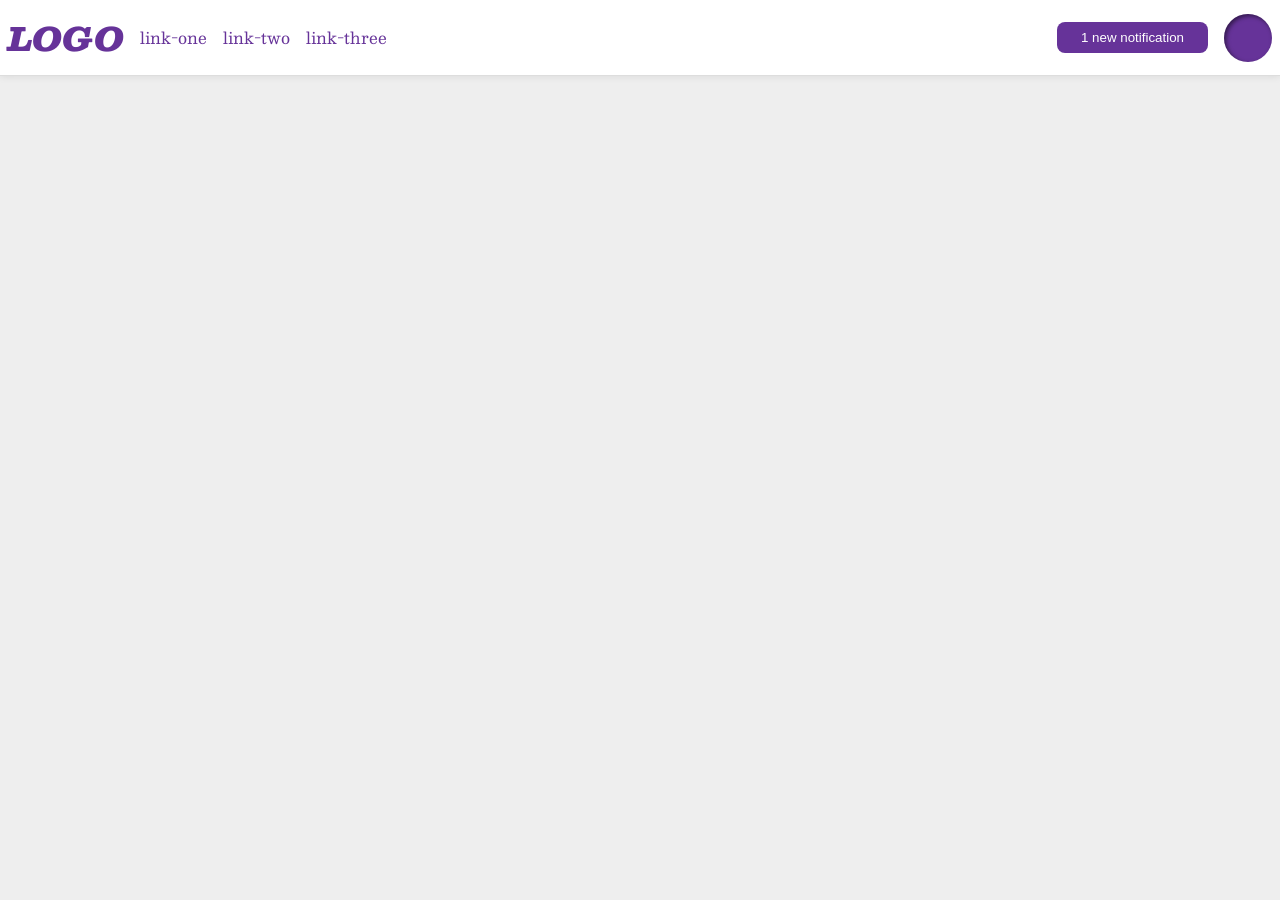
<file: foundations/flex/03-flex-header-2/index.html>
<!DOCTYPE html>
<html lang="en">
  <head>
    <meta charset="UTF-8">
    <meta http-equiv="X-UA-Compatible" content="IE=edge">
    <meta name="viewport" content="width=device-width, initial-scale=1.0">
    <title>Flex Header 2</title>
    <link rel="stylesheet" href="style.css">
  </head>
  <body>
    <div class="header">
      <div class="left-header">
        <div class="logo">
          LOGO
        </div>
        <ul class="links">
          <li><a href="https://google.com">link-one</a></li>
          <li><a href="https://google.com">link-two</a></li>
          <li><a href="https://google.com">link-three</a></li>
        </ul>
      </div>

      <div class="right-header">
        <button class="notifications">
          1 new notification
        </button>
        <div class="profile-image"></div>
      </div>
    </div>
  </body>
</html>
</file>
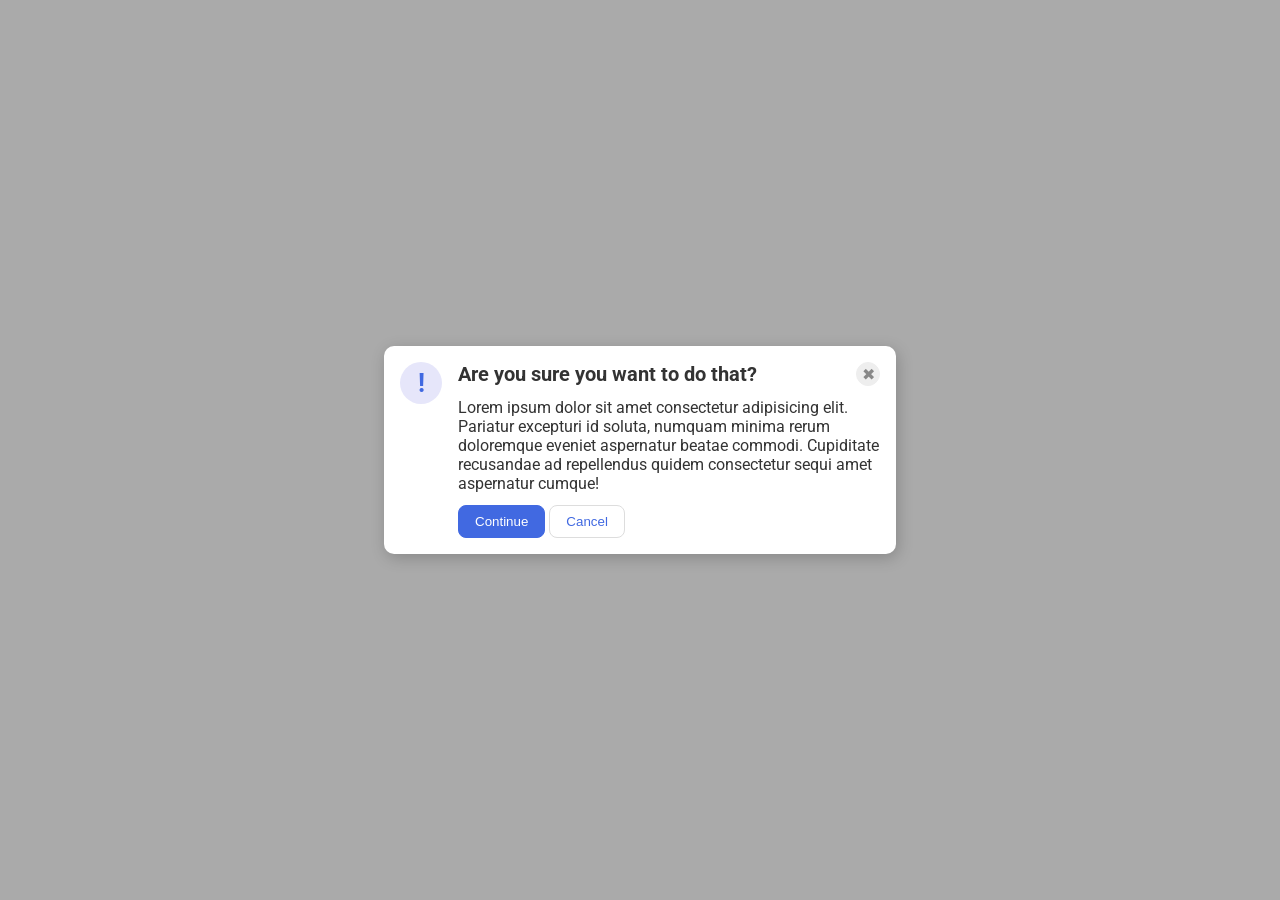
<file: foundations/flex/05-flex-modal/index.html>
<!DOCTYPE html>
<html lang="en">
  <head>
    <meta charset="UTF-8">
    <meta http-equiv="X-UA-Compatible" content="IE=edge">
    <meta name="viewport" content="width=device-width, initial-scale=1.0">
    <link rel="stylesheet" href="style.css">
    <title>Modal</title>
  </head>
  <body>
    <div class="modal">
      <div class="icon">!</div>
      
      <div class="content">
        <div class="top">
          <div class="header">Are you sure you want to do that?</div>
          <button class="close-button">✖</button>
        </div>

        <div class="text">Lorem ipsum dolor sit amet consectetur adipisicing elit. Pariatur excepturi id soluta, numquam minima rerum doloremque eveniet aspernatur beatae commodi. Cupiditate recusandae ad repellendus quidem consectetur sequi amet aspernatur cumque!</div>
        
        <div class="bottom">
          <button class="continue">Continue</button>
          <button class="cancel">Cancel</button>
      </div>
      </div>
    </div>
  </body>
</html>
</file>
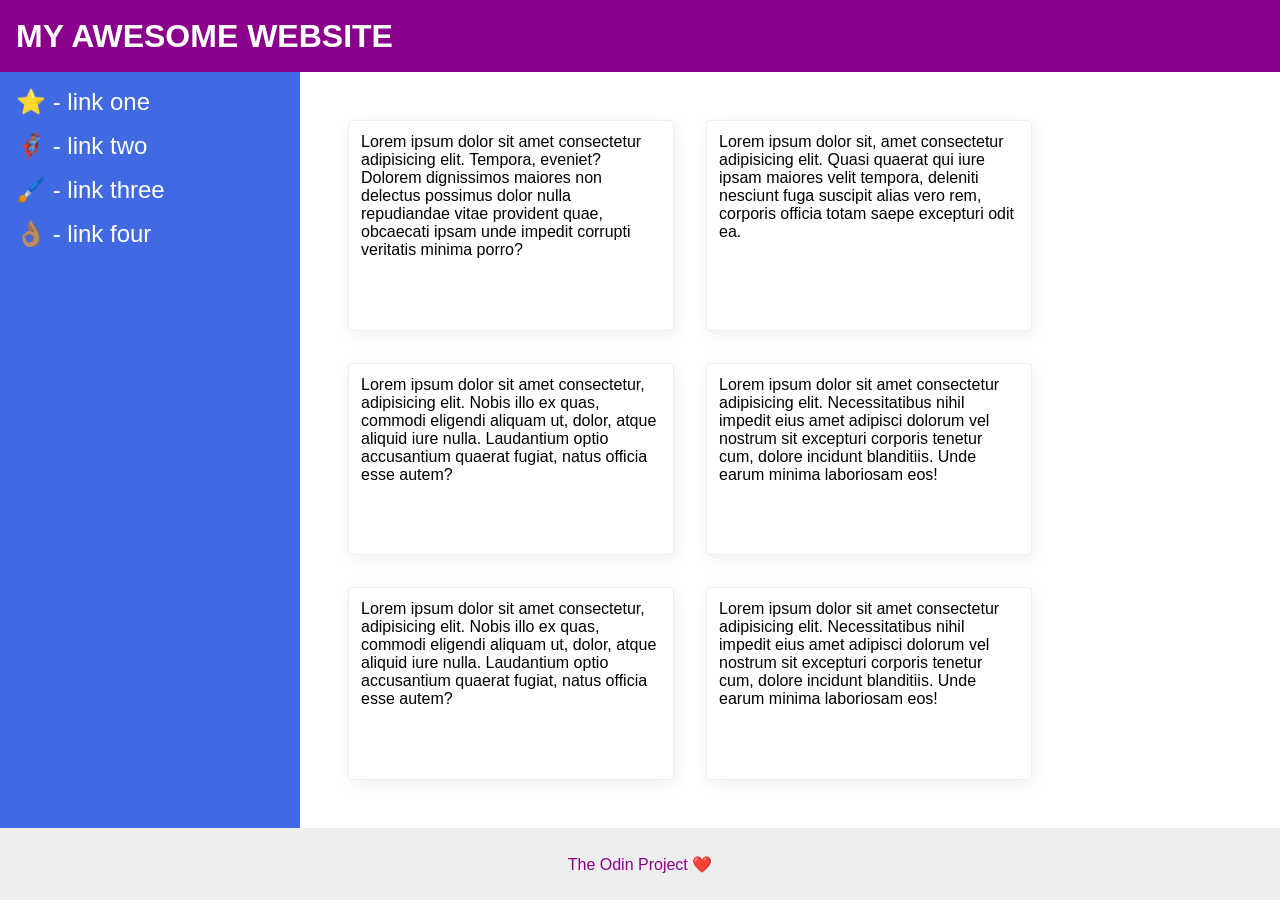
<file: foundations/flex/07-flex-layout-2/index.html>
<!DOCTYPE html>
<html lang="en">
  <head>
    <meta charset="UTF-8">
    <meta http-equiv="X-UA-Compatible" content="IE=edge">
    <meta name="viewport" content="width=device-width, initial-scale=1.0">
    <title>The Holy Grail</title>
    <link rel="stylesheet" href="style.css">
  </head>
  <body>
    <div class="header">
      MY AWESOME WEBSITE
    </div>
    
    <div class="main">
      <div class="sidebar">
        <ul>
          <li><a href="#">⭐ - link one</a></li>
          <li><a href="#">🦸🏽‍♂️ - link two</a></li>
          <li><a href="#">🖌️ - link three</a></li>
          <li><a href="#">👌🏽 - link four</a></li>
        </ul>
      </div>

      <div class="container">
        <div class="card">Lorem ipsum dolor sit amet consectetur adipisicing elit. Tempora, eveniet? Dolorem dignissimos maiores non delectus possimus dolor nulla repudiandae vitae provident quae, obcaecati ipsam unde impedit corrupti veritatis minima porro?</div>
        <div class="card">Lorem ipsum dolor sit, amet consectetur adipisicing elit. Quasi quaerat qui iure ipsam maiores velit tempora, deleniti nesciunt fuga suscipit alias vero rem, corporis officia totam saepe excepturi odit ea.</div>
        <div class="card">Lorem ipsum dolor sit amet consectetur, adipisicing elit. Nobis illo ex quas, commodi eligendi aliquam ut, dolor, atque aliquid iure nulla. Laudantium optio accusantium quaerat fugiat, natus officia esse autem?</div>
        <div class="card">Lorem ipsum dolor sit amet consectetur adipisicing elit. Necessitatibus nihil impedit eius amet adipisci dolorum vel nostrum sit excepturi corporis tenetur cum, dolore incidunt blanditiis. Unde earum minima laboriosam eos!</div>
        <div class="card">Lorem ipsum dolor sit amet consectetur, adipisicing elit. Nobis illo ex quas, commodi eligendi aliquam ut, dolor, atque aliquid iure nulla. Laudantium optio accusantium quaerat fugiat, natus officia esse autem?</div>
        <div class="card">Lorem ipsum dolor sit amet consectetur adipisicing elit. Necessitatibus nihil impedit eius amet adipisci dolorum vel nostrum sit excepturi corporis tenetur cum, dolore incidunt blanditiis. Unde earum minima laboriosam eos!</div>
      </div>
    </div>

    <div class="footer">
      The Odin Project ❤️
    </div>
  </body>
</html>
</file>
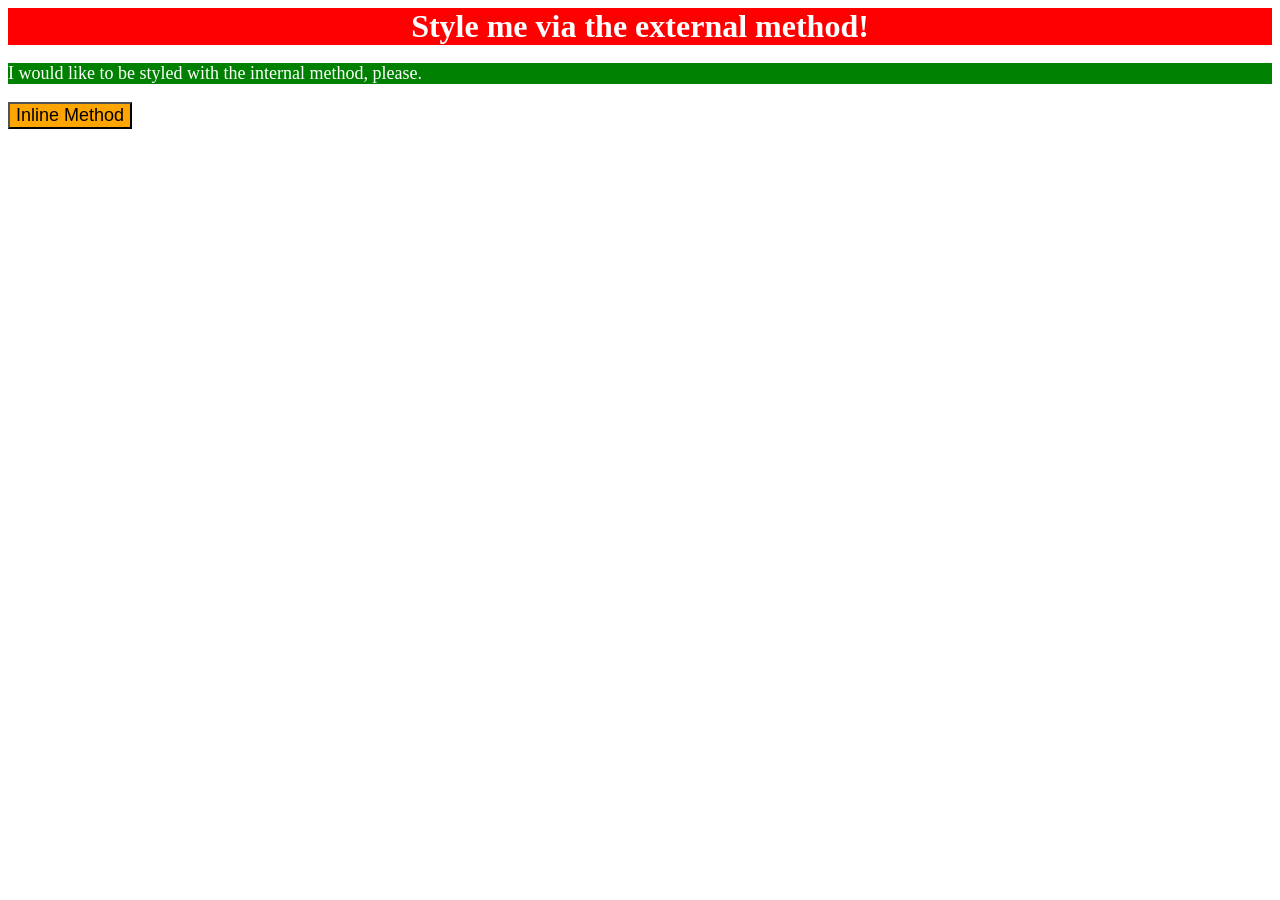
<file: foundations/intro-to-css/01-css-methods/index.html>
<!DOCTYPE html>
<html lang="en">
  <head>
    <meta charset="UTF-8">
    <meta http-equiv="X-UA-Compatible" content="IE=edge">
    <meta name="viewport" content="width=device-width, initial-scale=1.0">
    <link rel="stylesheet" href="style.css">
    <style>
      p{
        background-color: green;
        color: white;
        font-size: 18px;
      }
    </style>
    <title>Methods for Adding CSS</title>
  </head>
  <body>
    <div>Style me via the external method!</div>
    <p>I would like to be styled with the internal method, please.</p>
    <button style="background-color: orange; font-size: 18px;">Inline Method</button>
  </body>
</html>
</file>
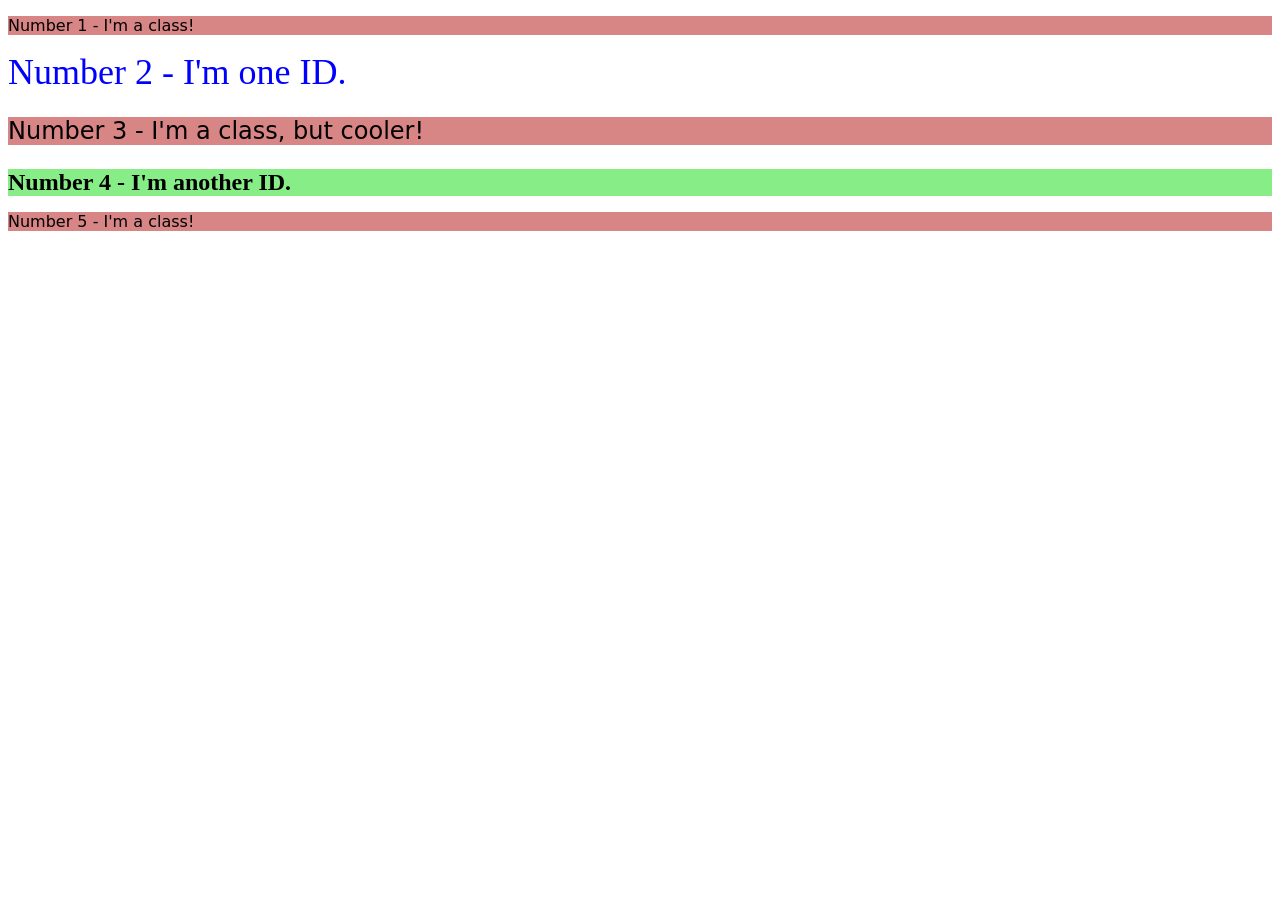
<file: foundations/intro-to-css/02-class-id-selectors/index.html>
<!DOCTYPE html>
<html lang="en">
  <head>
    <meta charset="UTF-8">
    <meta http-equiv="X-UA-Compatible" content="IE=edge">
    <meta name="viewport" content="width=device-width, initial-scale=1.0">
    <title>Class and ID Selectors</title>
    <link rel="stylesheet" href="style.css">
  </head>
  <body>
    <p class="odd">Number 1 - I'm a class!</p>
    <div id="second">Number 2 - I'm one ID.</div>
    <p class="odd" id="third">Number 3 - I'm a class, but cooler!</p>
    <div id="fourth">Number 4 - I'm another ID.</div>
    <p class="odd">Number 5 - I'm a class!</p>
  </body>
</html>
</file>
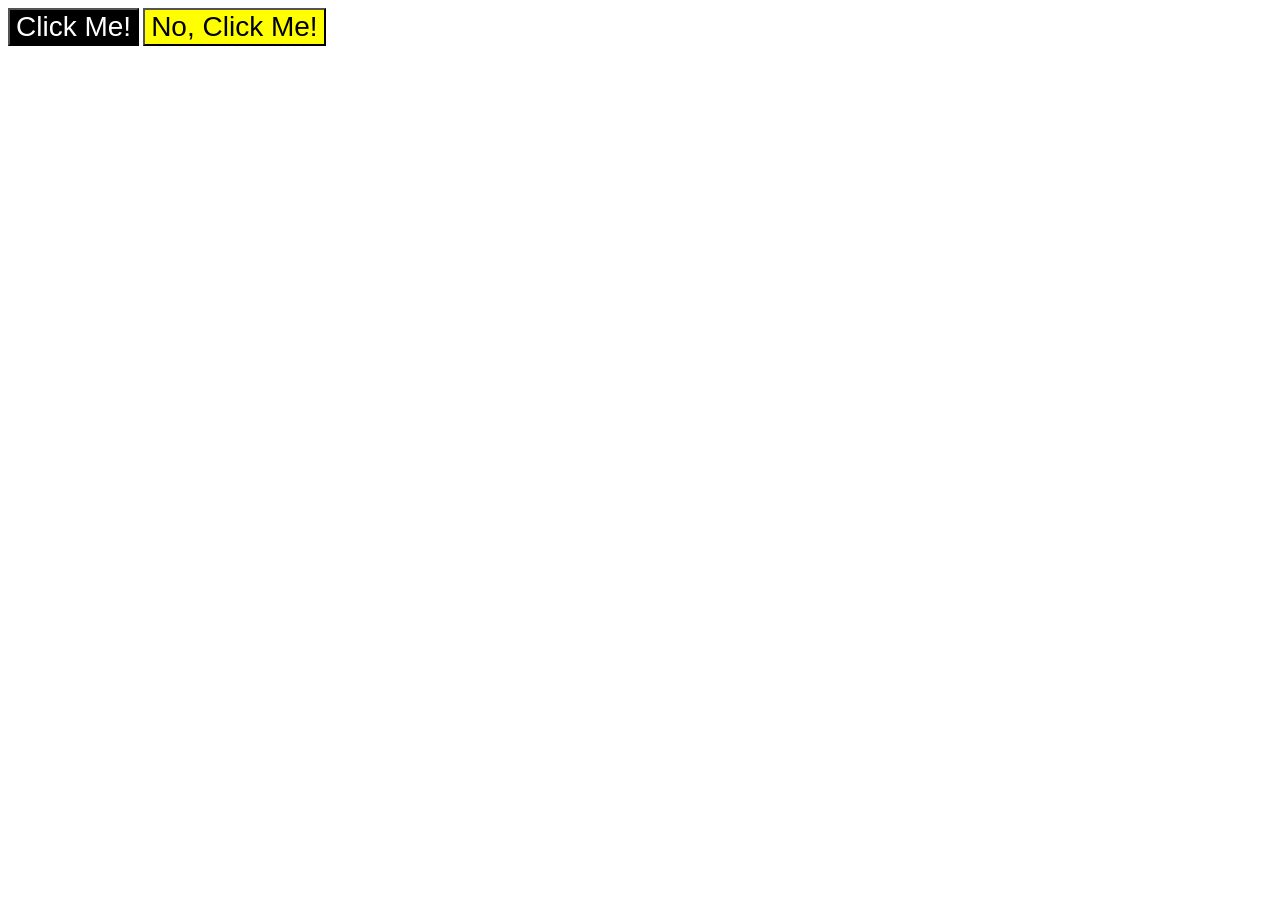
<file: foundations/intro-to-css/03-grouping-selectors/index.html>
<!DOCTYPE html>
<html lang="en">
  <head>
    <meta charset="UTF-8">
    <meta http-equiv="X-UA-Compatible" content="IE=edge">
    <meta name="viewport" content="width=device-width, initial-scale=1.0">
    <title>Grouping Selectors</title>
    <link rel="stylesheet" href="style.css">
  </head>
  <body>
    <button class="primary-btn">Click Me!</button>
    <button class="secondary-btn">No, Click Me!</button>
  </body>
</html>
</file>
<file: foundations/flex/03-flex-header-2/style.css>
/* this is some magical font-importing.  
you'll learn about it later. */
@import url('https://fonts.googleapis.com/css2?family=Besley:ital,wght@0,400;1,900&display=swap');

body {
  margin: 0;
  background: #eee;
  font-family: Besley, serif;
}

.header {
  background: white;
  border-bottom: 1px solid #ddd;
  box-shadow: 0 0 8px rgba(0,0,0,.1);
  padding:8px;
  display: flex;
  justify-content: space-between;
  align-items: center;
}

.left-header, .right-header{
  display: flex;
  gap:16px;
  align-items: center;
}

.profile-image {
  background: rebeccapurple;
  box-shadow: inset 2px 2px 4px rgba(0,0,0,.5);
  border-radius: 50%;
  width: 48px;
  height: 48px;
}

.logo {
  color: rebeccapurple;
  font-size: 32px;
  font-weight: 900;
  font-style: italic;
}

button {
  border: none;
  border-radius: 8px;
  background: rebeccapurple;
  color: white;
  padding: 8px 24px;
}

ul {
  display: flex;
  gap: 16px;
  padding: 0;
}

a {
  /* this removes the line under our links */
  text-decoration: none;
  color: rebeccapurple;
}

ul {
  list-style-type: none;
}
</file>
<file: foundations/flex/05-flex-modal/style.css>
@import url('https://fonts.googleapis.com/css2?family=Roboto:wght@400;700&display=swap');

html, body {
  height: 100%;
}

body {
  font-family: Roboto, sans-serif;
  margin: 0;
  background: #aaa;
  color: #333;
  /* I'll give you this one for free lol */
  display: flex;
  align-items: center;
  justify-content: center;
}

.modal {
  background: white;
  width: 480px;
  border-radius: 10px;
  box-shadow: 2px 4px 16px rgba(0,0,0,.2);
  display: flex;
  padding: 16px;
  gap:16px
}

.top{
  display: flex;
  justify-content: space-between;
  align-items: center;
}

.header{
  font-weight: bold;
  font-size: 20px;
}

.content {
  display: flex;
  flex-direction: column;
  gap: 12px;
}

.icon {
  color: royalblue;
  font-size: 26px;
  font-weight: 700;
  background: lavender;
  width: 42px;
  height: 42px;
  border-radius: 50%;
  display: flex;
  align-items: center;
  justify-content: center;
  flex-shrink: 0;
}

.close-button {
  background: #eee;
  border-radius: 50%;
  color: #888;
  font-weight: 400;
  font-size: 16px;
  height: 24px;
  width: 24px;
  display: flex;
  align-items: center;
  justify-content: center;
  border: 1px solid #eee;
  padding: 0;
}

button {
  cursor: pointer;
  padding: 8px 16px;
  border-radius: 8px;
}

button.continue {
  background: royalblue;
  border: 1px solid royalblue;
  color: white;
}

button.cancel {
  background: white;
  border: 1px solid #ddd;
  color: royalblue;
}
</file>
<file: foundations/flex/07-flex-layout-2/style.css>
body {
  font-family: -apple-system, BlinkMacSystemFont, 'Segoe UI', Roboto, Oxygen, Ubuntu, Cantarell, 'Open Sans', 'Helvetica Neue', sans-serif;
  margin: 0;
  min-height: 100vh;
  display: flex;
  flex-direction: column;
}


.header {
  height: 72px;
  background: darkmagenta;
  color: white;
  padding-left: 16px;
  display: flex;
  align-items: center;
  font-size: 32px;
  font-weight: 900;
}

.footer {
  height: 72px;
  background: #eee;
  color: darkmagenta;
  display: flex;
  justify-content: center;
  align-items: center;
}

.sidebar {
  width: 300px;
  background: royalblue;
  box-sizing: border-box;
  flex-shrink: 0;
  padding:16px
}

ul {
  list-style: none;
  padding: 0;
  margin:0
}

li{
  margin-bottom: 16px;
}

a {
  text-decoration: none;
  color: #ffffff;
  font-size: 24px;
}

.card {
  border: 1px solid #eee;
  box-shadow: 2px 4px 16px rgba(0,0,0,.06);
  border-radius: 4px;
  padding: 12px;
  flex: 0 1 300px;
}

.main {
  flex: 1;
  display: flex;
}

.container {
  display: flex;
  flex-wrap: wrap;
  padding: 48px;
  gap: 32px;
}
</file>
<file: foundations/intro-to-css/01-css-methods/style.css>
div {
    background-color: red;
    color: white;
    font-size: 32px;
    text-align: center;
    font-weight: bold;
}
</file>
<file: foundations/intro-to-css/02-class-id-selectors/style.css>
/* Add CSS Styling */
.odd{
    background-color: rgb(216, 133, 133);
    font-family: Verdana, "DejaVu Sans", sans-serif;
}

#second {
    color: blue;
    font-size: 36px;
}

#third, #fourth {
    font-size: 24px;
}

#fourth {
    background-color: #87ee87;
    font-weight: bold;
}
</file>
<file: foundations/intro-to-css/03-grouping-selectors/style.css>
/* Add CSS Styling */
.primary-btn {
    background-color: black;
    color: white;
}

.secondary-btn {
    background-color: yellow;
}

.primary-btn, .secondary-btn {
    font-size: 28px;
    font-family: Helvetica, "Times New Roman", sans-serif;
}
</file>
